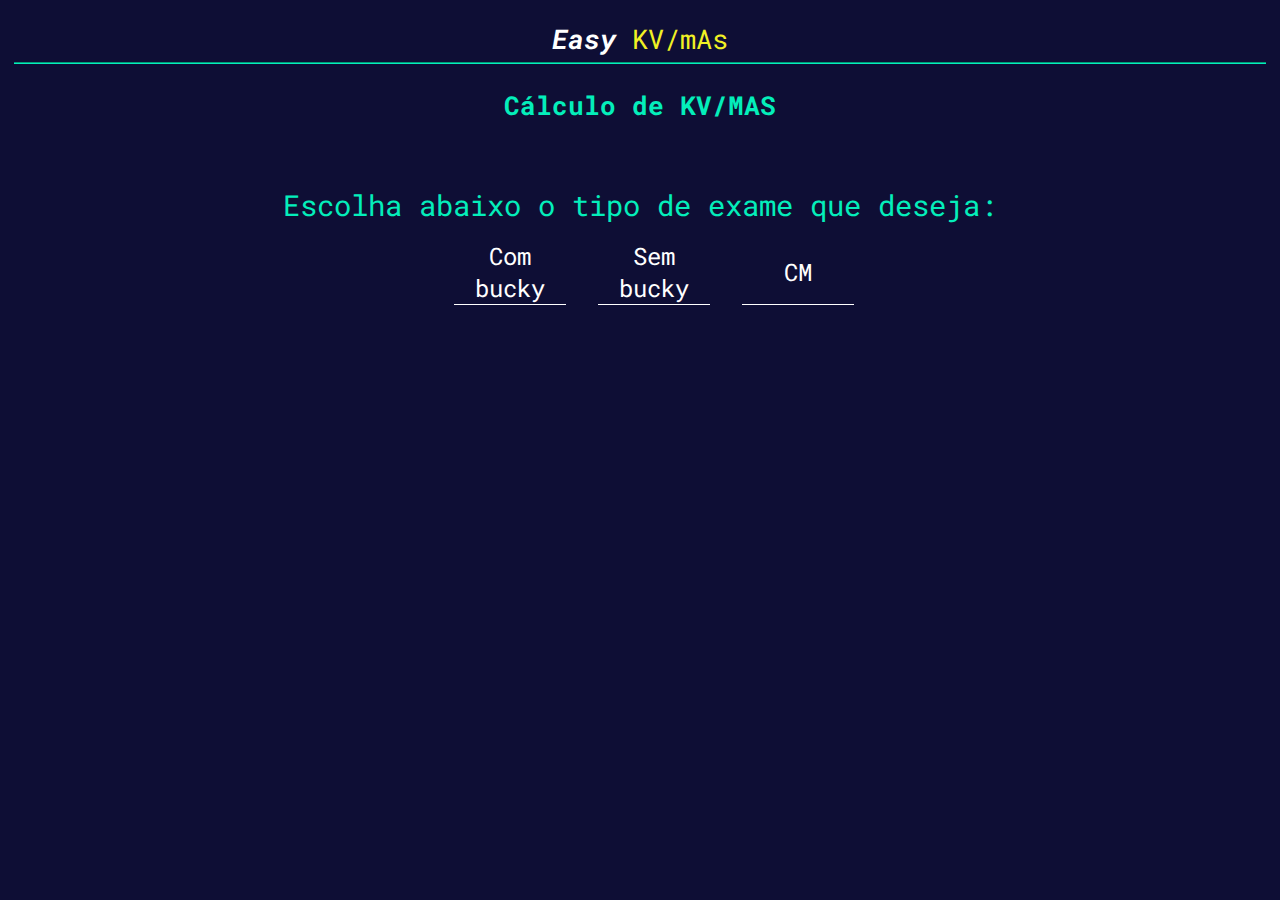
<file: index.html>
<!DOCTYPE html>
<html lang="pt-BR">
  <head>
    <meta charset="UTF-8" />
    <meta http-equiv="X-UA-Compatible" content="IE=edge" />
    <meta name="viewport" content="width=device-width, initial-scale=1.0" />
    <title>Easy KV/MAS</title>
    <link rel="preconnect" href="https://fonts.googleapis.com" />
    <link rel="preconnect" href="https://fonts.gstatic.com" crossorigin />
    <link
      href="https://fonts.googleapis.com/css2?family=Roboto+Mono&display=swap"
      rel="stylesheet"
    />
    <link rel="stylesheet" href="./style.css" />
  </head>
  <body>
    <header class="header">
      <p><span class="easy">Easy</span> <span class="kv">KV/mAs</span></p>
    </header>
    <div class="page-title">
      <h1>Cálculo de KV/MAS</h1>
    </div>
    <div class="apresentation">
      <p class="txt-apresentation" id="apresentantion-and-result">
        Escolha abaixo o tipo de exame que deseja:
      </p>
    </div>

    <nav class="navigation">
      <button class="btn-nav">
        <a class="txt-link" href="./kv_with_bucky/kv_with_bucky.html"
          >Com bucky</a
        >
      </button>
      <button class="btn-nav">
        <a class="txt-link" href="./kv_buckyless/mAsBuckyless.html">Sem bucky</a>
      </button>
      <button class="btn-nav">
        <a class="txt-link" href="./kvmAs_cm/kvmAs_cm.html">CM</a>
      </button>
    </button>    
    </nav>
  </body>
</html>
</file>
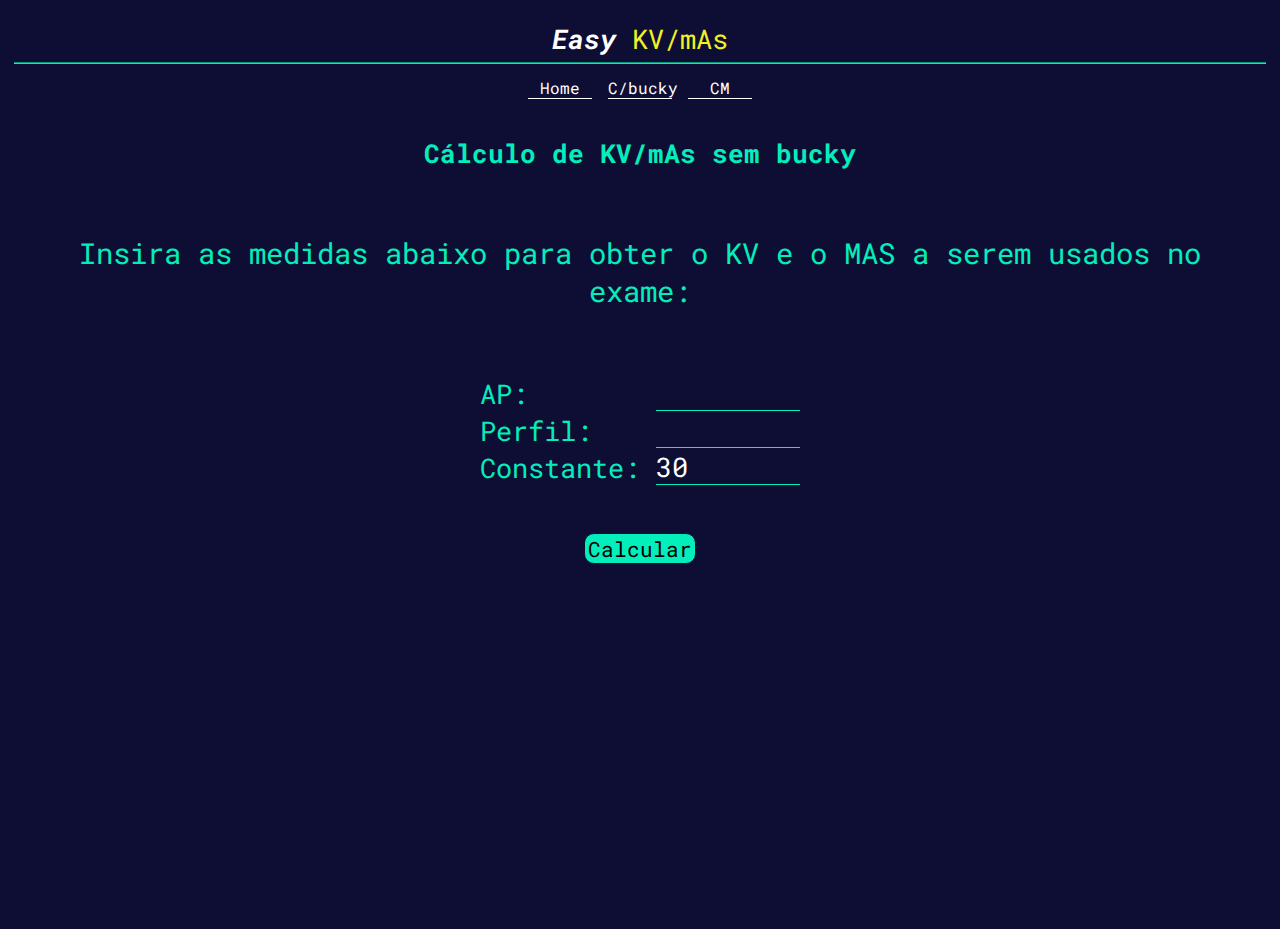
<file: kv_buckyless/mAsBuckyless.html>
<!DOCTYPE html>
<html lang="pt-BR">
  <head>
    <meta charset="UTF-8" />
    <meta http-equiv="X-UA-Compatible" content="IE=edge" />
    <meta name="viewport" content="width=device-width, initial-scale=1.0" />
    <title>KV/mAs sem bucky</title>
    <link rel="preconnect" href="https://fonts.googleapis.com" />
    <link rel="preconnect" href="https://fonts.gstatic.com" crossorigin />
    <link
      href="https://fonts.googleapis.com/css2?family=Roboto+Mono&display=swap"
      rel="stylesheet"
    />
    <link rel="stylesheet" href="../style.css" />
  </head>
  <body>
    <div class="container">
      <header class="header">
        <p><span class="easy">Easy</span> <span class="kv">KV/mAs</span></p>
      </header>
      <nav class="nav-header">
        <button class="btn-header">
          <a class="txt-btn-header" href="../index.html">Home</a>
        </button>
        <button class="btn-header">
          <a class="txt-btn-header" href="../kv_with_bucky/kv_with_bucky.html"
            >C/bucky</a
          >
        </button>
        <button class="btn-header">
          <a class="txt-btn-header" href="../kvmAs_cm/kvmAs_cm.html"
            >CM</a
          >
        </button>
      </nav>
      <div class="page-title">
        <h1>Cálculo de KV/mAs sem bucky</h1>
      </div>
      <div class="apresentation">
        <p class="txt-apresentation" id="apresentantion-and-result">
          Insira as medidas abaixo para obter o KV e o MAS a serem usados no
          exame:
        </p>
      </div>
      <section class="section">
        <div class="medidas">
          <div class="informations">
            <label class="txt-label" for="espessura-ap">AP:</label>
            <input
              type="number"
              class="input-field"
              id="espessura-ap"
              name="espessura-ap"
              pattern="[0-9]*"
              required
            />
          </div>
          <div class="informations">
            <label class="txt-label" for="espessura-perfil">Perfil:</label>
            <input
              type="number"
              class="input-field"
              id="espessura-perfil"
              name="espessura-perfil"
              pattern="[0-9]*"
              required
            />
          </div>
          <div class="informations">
            <label class="txt-label" for="const-equipamento">Constante:</label>
            <input
              type="number"
              class="input-field"
              id="const-equipamento"
              name="const-equipamento"
              pattern="[0-9]*"
              value="30"
              required
            />
          </div>
        </div>
      </section>
      <button
        class="btn-calc"
        type="button"
        onclick="calcularKV()"
        id="btn-calc"
      >
        Calcular
      </button>
    

    <script type="text/javascript" src="./kv_buckyless.js"></script>
  </body>
</html>
</file>
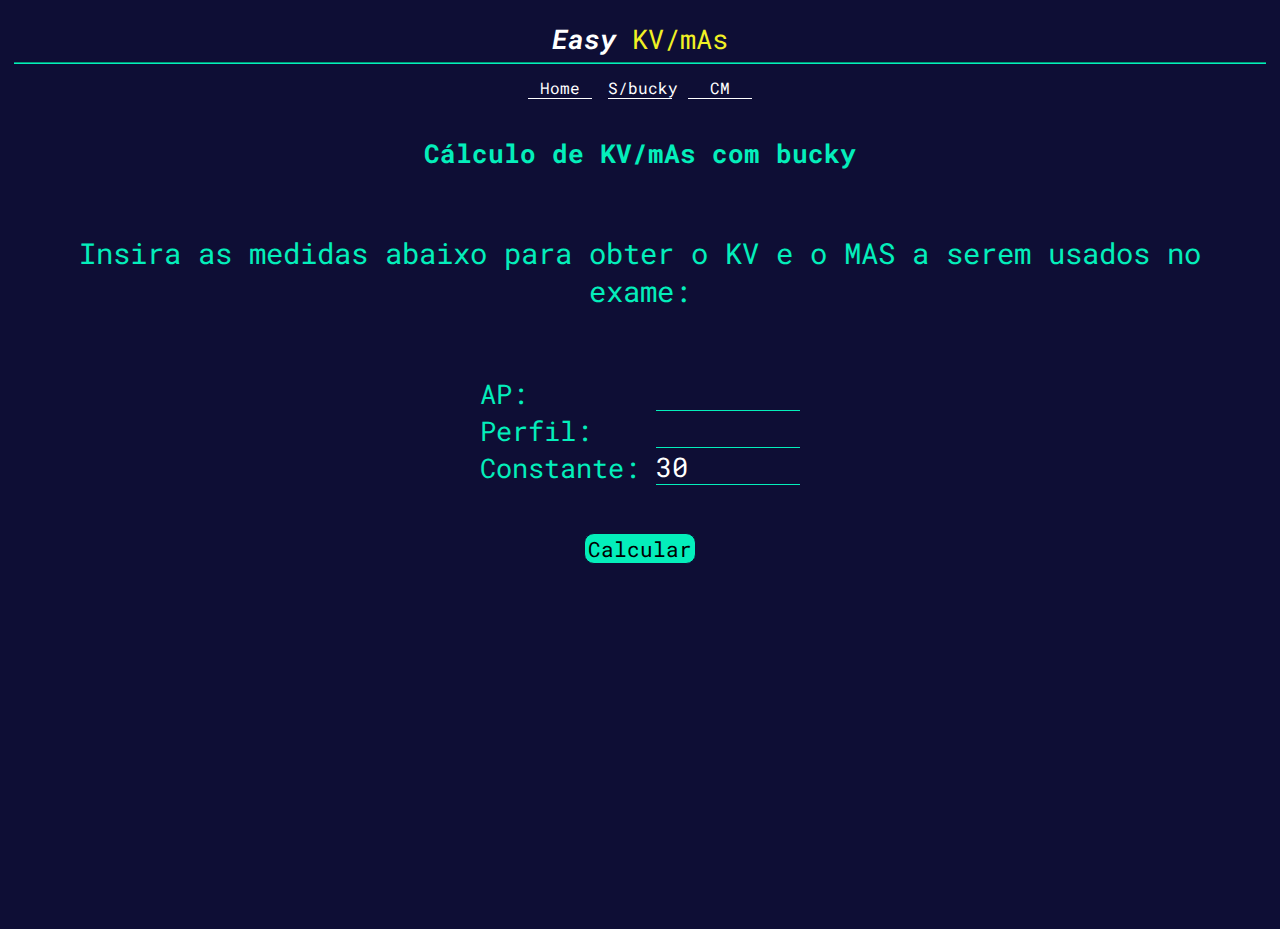
<file: kv_with_bucky/kv_with_bucky.html>
<!DOCTYPE html>
<html lang="pt-BR">
  <head>
    <meta charset="UTF-8" />
    <meta http-equiv="X-UA-Compatible" content="IE=edge" />
    <meta name="viewport" content="width=device-width, initial-scale=1.0" />
    <title>KV/mAs com bucky</title>
    <link rel="preconnect" href="https://fonts.googleapis.com" />
    <link rel="preconnect" href="https://fonts.gstatic.com" crossorigin />
    <link
      href="https://fonts.googleapis.com/css2?family=Roboto+Mono&display=swap"
      rel="stylesheet"
    />
    <link rel="stylesheet" href="../style.css" />
  </head>
  <body>
    <div class="container">
      <header class="header">
        <p><span class="easy">Easy</span> <span class="kv">KV/mAs</span></p>
      </header>
      <nav class="nav-header">
        <button class="btn-header">
          <a class="txt-btn-header" href="../index.html">Home</a>
        </button>
        <button class="btn-header">
          <a class="txt-btn-header" href="../kv_buckyless/mAsBuckyless.html"
            >S/bucky</a
          >
        </button>
        <button class="btn-header">
          <a class="txt-btn-header" href="../kvmAs_cm/kvmAs_cm.html">CM</a>
        </button>
      </nav>
      <div class="page-title">
        <h1>Cálculo de KV/mAs com bucky</h1>
      </div>
      <div class="apresentation">
        <p class="txt-apresentation" id="apresentantion-and-result">
          Insira as medidas abaixo para obter o KV e o MAS a serem usados no
          exame:
        </p>
      </div>
      <section class="section">
        <div class="medidas">
          <div class="informations">
            <label class="txt-label" for="espessura-ap">AP:</label>
            <input
              type="number"
              class="input-field"
              id="espessura-ap"
              name="espessura-ap"
              pattern="[0-9]*"
              required
            />
          </div>
          <div class="informations">
            <label class="txt-label" for="espessura-perfil">Perfil:</label>
            <input
              type="number"
              class="input-field"
              id="espessura-perfil"
              name="espessura-perfil"
              pattern="[0-9]*"
              required
            />
          </div>
          <div class="informations">
            <label class="txt-label" for="const-equipamento">Constante:</label>
            <input
              type="number"
              class="input-field"
              id="const-equipamento"
              name="const-equipamento"
              pattern="[0-9]*"
              value="30"
              required
            />
          </div>
        </div>
      </section>
      <button
        class="btn-calc"
        type="button"
        onclick="calcularKV()"
        id="btn-calc"
      >
        Calcular
      </button>
    </div>
    <script type="text/javascript" src="./kv_with_buky.js"></script>
  </body>
</html>
</file>
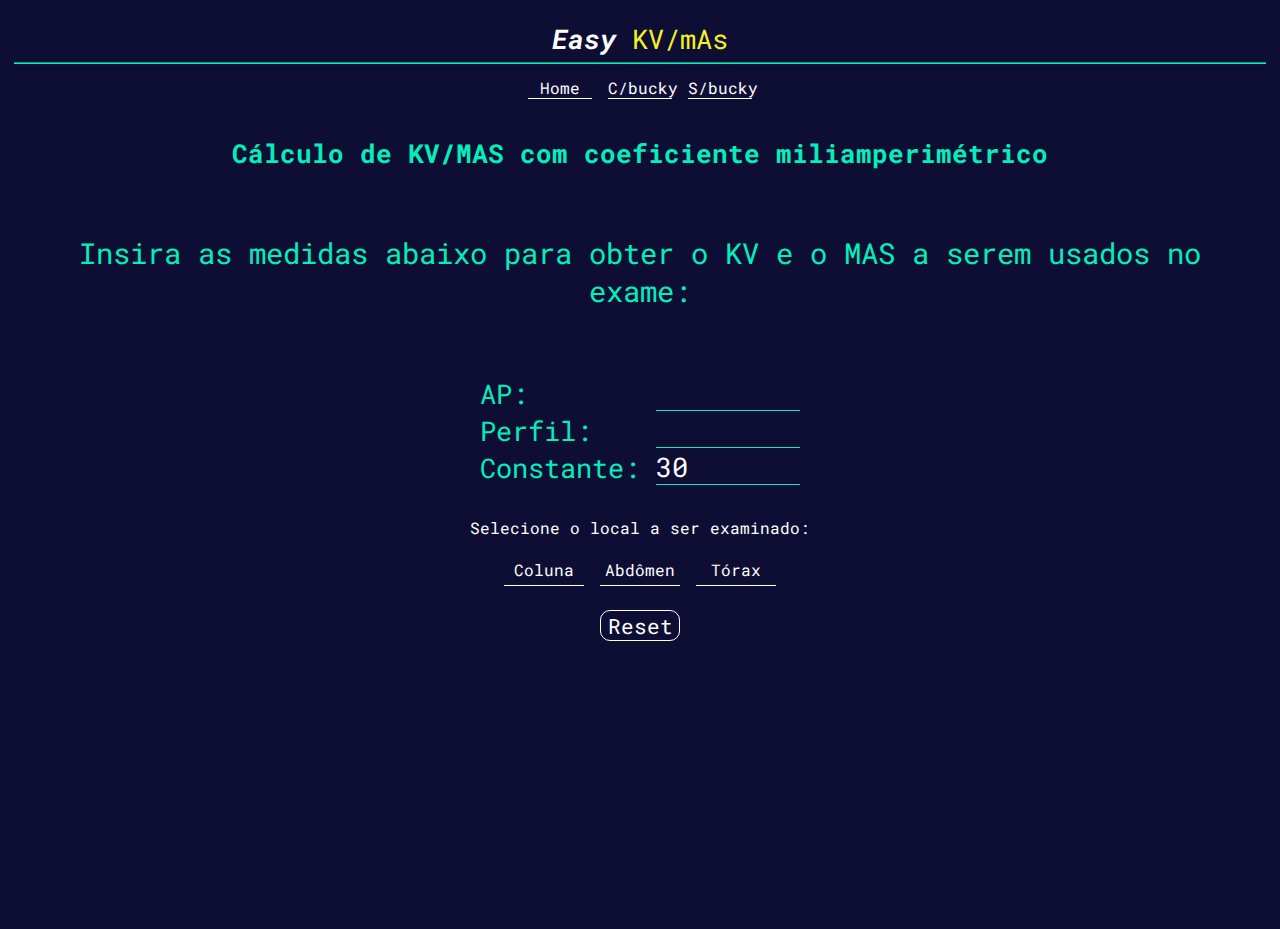
<file: kvmAs_cm/kvmAs_cm.html>
<!DOCTYPE html>
<html lang="pt-BR">
  <head>
    <meta charset="UTF-8" />
    <meta http-equiv="X-UA-Compatible" content="IE=edge" />
    <meta name="viewport" content="width=device-width, initial-scale=1.0" />
    <title>KV/mAs com CM</title>
    <link rel="preconnect" href="https://fonts.googleapis.com" />
    <link rel="preconnect" href="https://fonts.gstatic.com" crossorigin />
    <link
      href="https://fonts.googleapis.com/css2?family=Roboto+Mono&display=swap"
      rel="stylesheet"
    />
    <link rel="stylesheet" href="../style.css" />
  </head>
  <body>
    <div class="container">
      <header class="header">
        <p><span class="easy">Easy</span> <span class="kv">KV/mAs</span></p>
      </header>
      <nav class="nav-header">
        <button class="btn-header">
          <a class="txt-btn-header" href="../index.html">Home</a>
        </button>
        <button class="btn-header">
          <a class="txt-btn-header" href="../kv_with_bucky/kv_with_bucky.html"
            >C/bucky</a
          >
        </button>
        <button class="btn-header">
          <a class="txt-btn-header" href="../kv_buckyless/mAsBuckyless.html"
            >S/bucky</a
          >        
      </nav>
      <div class="page-title">
        <h1>Cálculo de KV/MAS com coeficiente miliamperimétrico</h1>
      </div>
      <div class="apresentation">
        <p class="txt-apresentation" id="apresentation-and-result">
          Insira as medidas abaixo para obter o KV e o MAS a serem usados no
          exame:
        </p>
      </div>
      <section class="section">
        <div class="medidas">
          <div class="informations">
            <label class="txt-label" for="espessura-ap">AP:</label>
            <input
              type="number"
              class="input-field"
              id="espessura-ap"
              name="espessura-ap"
              pattern="[0-9]*"
              required
            />
          </div>
          <div class="informations">
            <label class="txt-label" for="espessura-perfil">Perfil:</label>
            <input
              type="number"
              class="input-field"
              id="espessura-perfil"
              name="espessura-perfil"
              pattern="[0-9]*"
              required
            />
          </div>
          <div class="informations">
            <label class="txt-label" for="const-equipamento">Constante:</label>
            <input
              type="number"
              class="input-field"
              id="const-equipamento"
              name="const-equipamento"
              pattern="[0-9]*"
              value="30"
              required
            />
          </div>
        </div>
      </section>
      <div class="explication">
        <p class="text-explication">
          Selecione o local a ser examinado:
        </p>
      </div>
      <div class="locals-of-exame">
        <button type="button" class="btn-local" id="btn-column" onclick="calcColumn()">Coluna</button>
        <button type="button" class="btn-local" id="btn-abdomen" onclick="calcAbdomen()">Abdômen</button>
        <button type="button" class="btn-local" id="btn-torax" onclick="calcTorax()">Tórax</button>
        
        
      </div>
      <button
        class="btn-reset"
        type="button"
        onclick="reset()"
        id="btn-reset"
      >
        Reset
      </button>
      
    <script type="text/javascript" src="./kvmAsCm.js"></script>
  </body>
</html>
</file>
<file: style.css>
* {
  margin: 0;
  padding: 0;
  box-sizing: border-box;
  font-family: "Roboto Mono", Arial, Helvetica;
}

body {
  background-color: #0e0e35;
  color: #04eebb;
  margin: 0.9rem;
}

.container {
  min-height: 100vh;
  display: flex;
  flex-direction: column;
}

.header {
  display: flex;
  font-size: 1.7rem;
  width: 100%;
  height: 1rem;
  border-bottom: 2px groove #04eebb;
  justify-content: center;
  align-items: center;
  padding: 1.5rem 0;
}

.nav-header {
  display: flex;
  width: 100%;
  min-height: 3rem;
  gap: 1rem;
  align-items: center;
  justify-content: center;
}

.btn-header {
  width: 4rem;
  height: 1.4;
  background-color: #0e0e35;
  border: none;
  border-bottom: 1px solid #ffffff;
  font-size: 1rem;
  text-decoration: none;
  cursor: pointer;
  transition: 0.4s;
}

.txt-btn-header {
  text-decoration: none;
  color: #ffffff;
}

.page-title {
  display: flex;
  font-size: 0.8rem;
  align-items: center;
  justify-content: center;
  margin-top: 1.5rem;
}

.easy {
  font-style: italic;
  color: #ffffff;
  font-weight: bold;
}

.kv {
  color: #f1f124;
}

.txt-apresentation,
.result {
  font-size: 1.8rem;
  text-align: center;
  margin-top: 3rem;
  padding: 1rem;
}

.navigation {
  display: flex;
  width: 100vw;
  justify-content: center;
  gap: 2rem;
}

.btn-nav {
  width: 7rem;
  background-color: #0e0e35;
  border: none;
  border-bottom: 1px solid #ffffff;
  font-size: 1.5rem;
  text-decoration: none;
  cursor: pointer;
  gap: 2rem;
  transition: 0.4s;
}
.btn-nav:hover {
  border: 2px solid #ffffff;
}

.txt-link {
  text-align: center;
  text-decoration: none;
  color: #ffffff;
}

.section {
  display: flex;
  flex-wrap: wrap;
  justify-content: center;
  align-items: center;
  height: 100%;
  margin-top: 2rem auto;
  text-align: center;
}

.medidas {
  margin-top: 3rem;
}

.informations {
  display: flex;
  justify-content: space-between;
  align-items: center;
}

.txt-label {
  font-size: 1.7rem;
  color: #04eebb;
  margin-right: 1rem;
}

.input-field {
  background-color: #0e0e35;
  color: white;
  width: 9rem;
  border: none;
  font-size: 1.7rem;
  border-bottom: 1px solid #04eebb;
  text-align: left;
}

.explication {
  margin-top: 2rem;
}

.text-explication {
  text-align: center;
  color: #ffffff;
}

.locals-of-exame {
  display: flex;
  margin: 1rem;
  align-items: center;
  justify-content: center;
  gap: 1rem;
}

.btn-local {
  background-color: #0e0e35;
  border: none;
  border-bottom: 1px solid #ffffff;
  width: 5rem;
  height: 2rem;
  color: white;
  font-size: 1rem;
}

.btn-calc {
  display: flex;
  font-size: 1.3rem;
  width: 7rem;
  height: 1.9rem;
  background-color: #04eebb;
  margin: 3rem auto;
  align-items: center;
  justify-content: center;
  border-radius: 10px;
  border: 1px solid #0e0e35;
  cursor: pointer;
  transition: 0.4s;
}
.btn-calc:hover {
  border: 2px solid #ffffff;
}

.btn-reset {
  font-size: 1.3rem;
  width: 5rem;
  height: 1.9rem;
  color: #ffffff;
  border: 1px solid #ffffff;
  background-color: #0e0e35;
  margin: 0.5rem auto;
  align-items: center;
  justify-content: center;
  border-radius: 10px;
  cursor: pointer;
  transition: 0.4s;
}

@media (max-width: 790px) {
  .page-title {
    display: flex;
    flex-wrap: wrap;
    font-size: 0.6rem;
    text-align: center;
    align-items: center;
    justify-content: center;
    margin-top: 1.5rem;
  }
  .navigation {
    display: flex;
    width: 100vw;
    margin-top: 2rem;
    flex-direction: column;
    align-items: center;
    justify-content: center;
    gap: 2rem;
  }
  .btn-nav {
    width: 12rem;
  }
}

@media (max-width: 360px) {
  .page-title {
    display: flex;
    font-size: 0.8rem;
    text-align: center;
    align-items: center;
    justify-content: center;
    margin-top: 1.7rem;
  }

  .txt-apresentation,
  .result {
    font-size: 1.7rem;
    text-align: center;
    margin: 2rem 1rem;
  }

  .navigation {
    display: flex;
    width: 100vw;
    margin-top: 2rem;
    flex-direction: column;
    align-items: center;
    justify-content: center;
    gap: 2rem;
  }
  .btn-nav {
    width: 10rem;
  }

  .section {
    display: flex;
    flex-wrap: wrap;
    justify-content: center;
    align-items: center;
    height: 100%;
    margin-top: 2rem;
    text-align: center;
    font-size: 1.5rem;
  }

  .informations {
    display: flex;
    justify-content: space-between;
    align-items: center;
  }

  .txt-label {
    font-size: 1.5rem;
    color: #04eebb;
    margin-right: 1.5rem;
  }

  .input-field {
    background-color: #0e0e35;
    color: white;
    width: 7rem;
    border: none;
    font-size: 1.5rem;
    border-bottom: 1px solid #04eebb;
    text-align: left;
  }
  .btn-calc {
    display: flex;
    font-size: 1.3rem;
    width: 7rem;
    height: 1.7rem;
    background-color: #04eebb;
    margin: 3rem auto;
    align-items: center;
    justify-content: center;
    border-radius: 10px;
    border: 1px solid #0e0e35;
  }
}
@media (max-width: 290px) {
  .page-title {
    display: flex;
    font-size: 0.6rem;
    text-align: center;
    align-items: center;
    justify-content: center;
    margin-top: 1.7rem;
  }

  .txt-apresentation {
    font-size: 1.4rem;
    text-align: center;
    margin: 2rem 1rem;
  }

  .section {
    display: flex;
    flex-wrap: wrap;
    justify-content: center;
    align-items: center;
    height: 100%;
    margin-top: 0 0.5rem;
    text-align: center;
  }

  .medidas {
    margin-top: 0.1rem;
  }

  .informations {
    display: flex;
    justify-content: space-between;
    align-items: center;
  }

  .txt-label {
    font-size: 1.2rem;
    color: #04eebb;
    margin-right: 1.5rem;
  }

  .input-field {
    background-color: #0e0e35;
    color: white;
    width: 7rem;
    border: none;
    font-size: 1.2rem;
    border-bottom: 1px solid #04eebb;
    text-align: left;
  }
  .btn-calc {
    display: flex;
    font-size: 1.1rem;
    width: 6rem;
    height: 1.7rem;
    background-color: #04eebb;
    margin: 4rem auto;
    align-items: center;
    justify-content: center;
    border-radius: 10px;
    border: 1px solid #0e0e35;
  }
}
</file>
